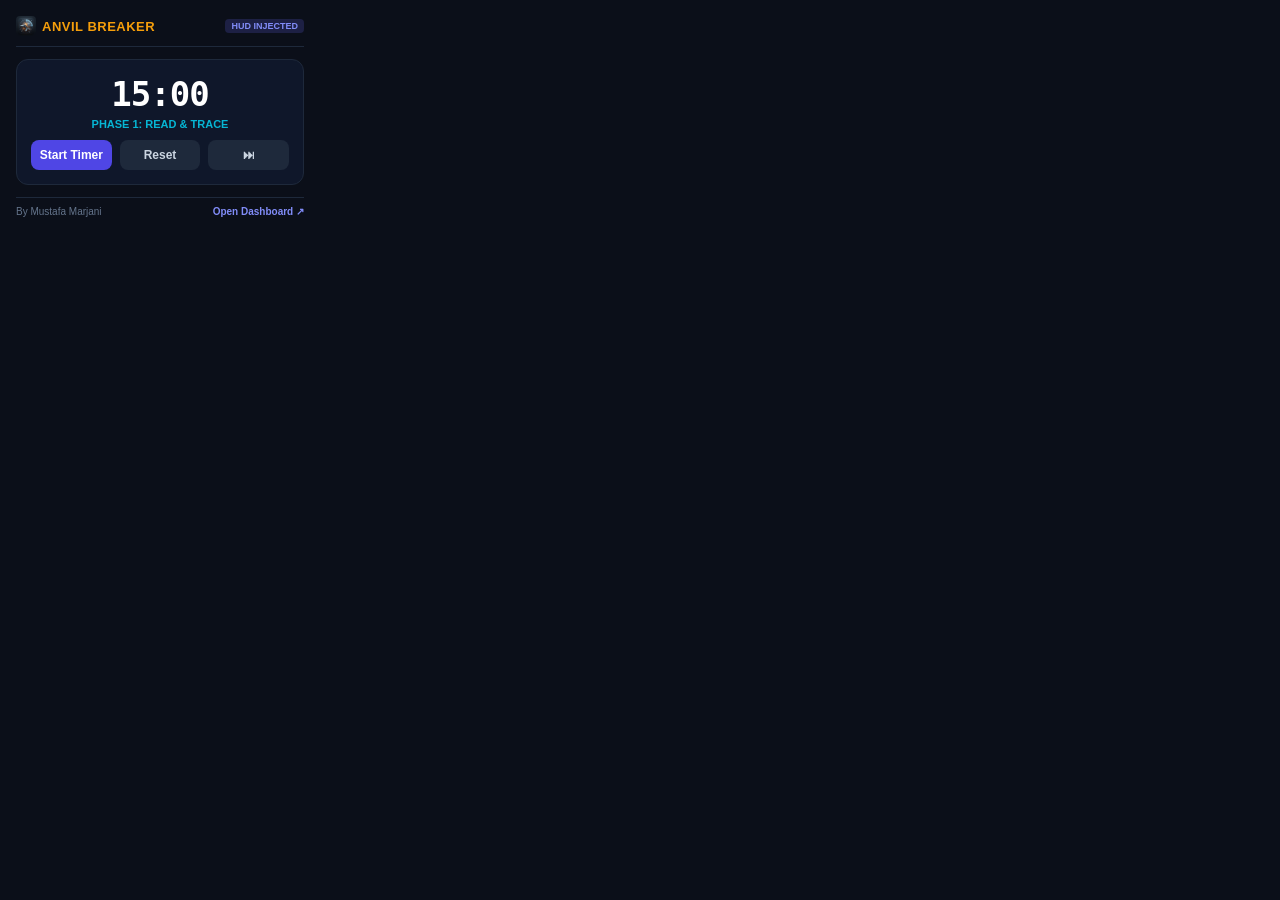
<file: extension/popup.html>
<!DOCTYPE html>
<html lang="en">
<head>
  <meta charset="UTF-8">
  <title>Anvil Breaker</title>
  <style>
    * { box-sizing: border-box; margin: 0; padding: 0; }
    body {
      width: 320px;
      padding: 16px;
      background: #0b0f19;
      color: #f1f5f9;
      font-family: -apple-system, BlinkMacSystemFont, "Segoe UI", Roboto, sans-serif;
      font-size: 13px;
    }
    .header {
      display: flex;
      align-items: center;
      justify-content: space-between;
      border-bottom: 1px solid #1e293b;
      padding-bottom: 10px;
      margin-bottom: 12px;
    }
    .brand {
      font-weight: 800;
      font-size: 13px;
      letter-spacing: 0.5px;
      color: #f59e0b;
      display: flex;
      align-items: center;
      gap: 6px;
    }
    .badge {
      font-size: 9px;
      padding: 2px 6px;
      background: rgba(99, 102, 241, 0.2);
      color: #818cf8;
      border-radius: 4px;
      font-weight: 700;
      text-transform: uppercase;
    }
    .timer-card {
      background: #0f172a;
      border: 1px solid #1e293b;
      border-radius: 12px;
      padding: 14px;
      text-align: center;
      margin-bottom: 12px;
    }
    .timer-digits {
      font-family: monospace;
      font-size: 34px;
      font-weight: 900;
      color: #ffffff;
      letter-spacing: -1px;
    }
    .phase-label {
      font-size: 11px;
      font-weight: 700;
      margin-top: 4px;
      color: #06b6d4;
      text-transform: uppercase;
    }
    .btn-row {
      display: flex;
      gap: 8px;
      margin-top: 10px;
    }
    button {
      flex: 1;
      padding: 8px;
      border-radius: 8px;
      border: none;
      font-weight: 700;
      font-size: 12px;
      cursor: pointer;
      transition: all 0.15s ease;
    }
    .btn-primary {
      background: #4f46e5;
      color: white;
    }
    .btn-primary:hover { background: #4338ca; }
    .btn-secondary {
      background: #1e293b;
      color: #cbd5e1;
    }
    .btn-secondary:hover { background: #334155; color: white; }
    .footer {
      display: flex;
      justify-content: space-between;
      align-items: center;
      font-size: 10px;
      color: #64748b;
      border-top: 1px solid #1e293b;
      padding-top: 8px;
      margin-top: 4px;
    }
    a { color: #818cf8; text-decoration: none; font-weight: 600; }
  </style>
</head>
<body>
  <div class="header">
    <div class="brand">
      <img src="icons/icon-48.png" style="width: 20px; height: 20px; border-radius: 4px; vertical-align: middle;" alt="Logo">
      <span>ANVIL BREAKER</span>
    </div>
    <span class="badge" id="hud-status">HUD Injected</span>
  </div>

  <div class="timer-card">
    <div class="timer-digits" id="ext-timer-display">15:00</div>
    <div class="phase-label" id="ext-phase-display">Phase 1: Read & Trace</div>
    
    <div class="btn-row">
      <button class="btn-primary" id="btn-ext-toggle">Start Timer</button>
      <button class="btn-secondary" id="btn-ext-reset">Reset</button>
      <button class="btn-secondary" id="btn-ext-next">⏭</button>
    </div>
  </div>

  <div class="footer">
    <span>By Mustafa Marjani</span>
    <a href="http://localhost:8765" target="_blank" id="link-dashboard">Open Dashboard ↗</a>
  </div>

  <script src="popup.js"></script>
</body>
</html>
</file>
